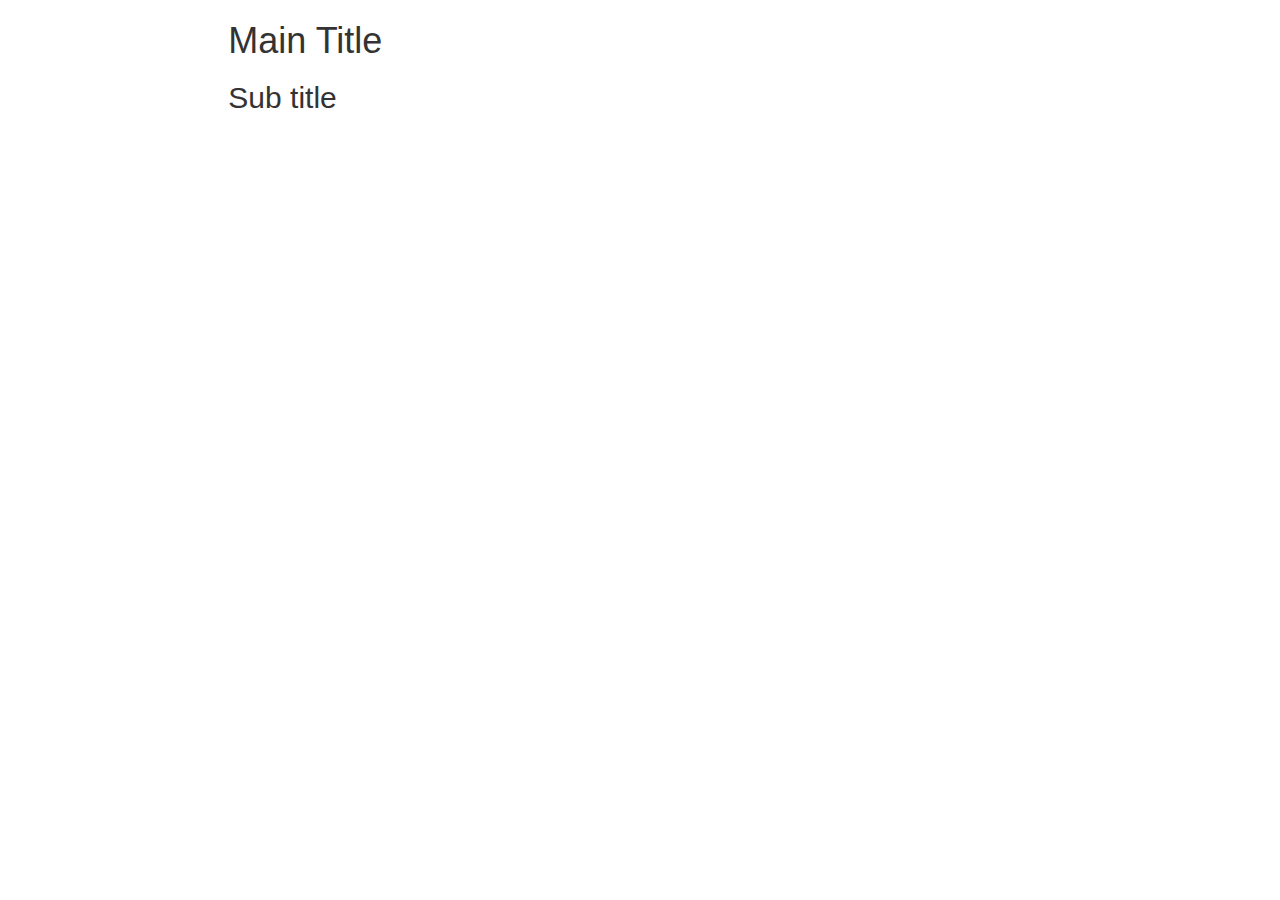
<file: projects.html>
<!DOCTYPE html>
<html lang="en">
<head>
  <meta charset="utf-8">
  <meta name="viewport"
     content="width=device-width, initial-scale=1, user-scalable=yes">
  <link href="https://maxcdn.bootstrapcdn.com/bootstrap/3.3.6/css/bootstrap.min.css" rel="stylesheet">
  <script src="https://maxcdn.bootstrapcdn.com/bootstrap/3.3.6/js/bootstrap.min.js"></script>
  <link rel="stylesheet" href="Index.css">
</head>
<body>

<div class="container-fluid">
  <div class="row">
      <div class="col-md-1"></div>
      <div class="col-md-10"></div>
      <div class="col-md-1"></div>
  </div>

  <div class="row">
      <div class="col-md-2"></div>
      <div class="col-md-7">
        <h1>Main Title</h1>
        <h2>Sub title</h2>
      </div>
      <div class="col-md-3"></div>
  </div>
</div>

</body>
</html>
</file>
<file: Index.css>
ul {
    list-style-type: none;
    margin: 0;
    padding: 0;
    overflow: hidden;
  }
  
  li {
    float: left;
  }
  
  li a {
    display: block;
    padding: 8px;
  }
  p{
    font-size: 26px;
    font-family: 'Courier New', Courier, monospace;
  }
h2{
  font-family:'Segoe UI', Tahoma, Geneva, Verdana, sans-serif
}
</file>
